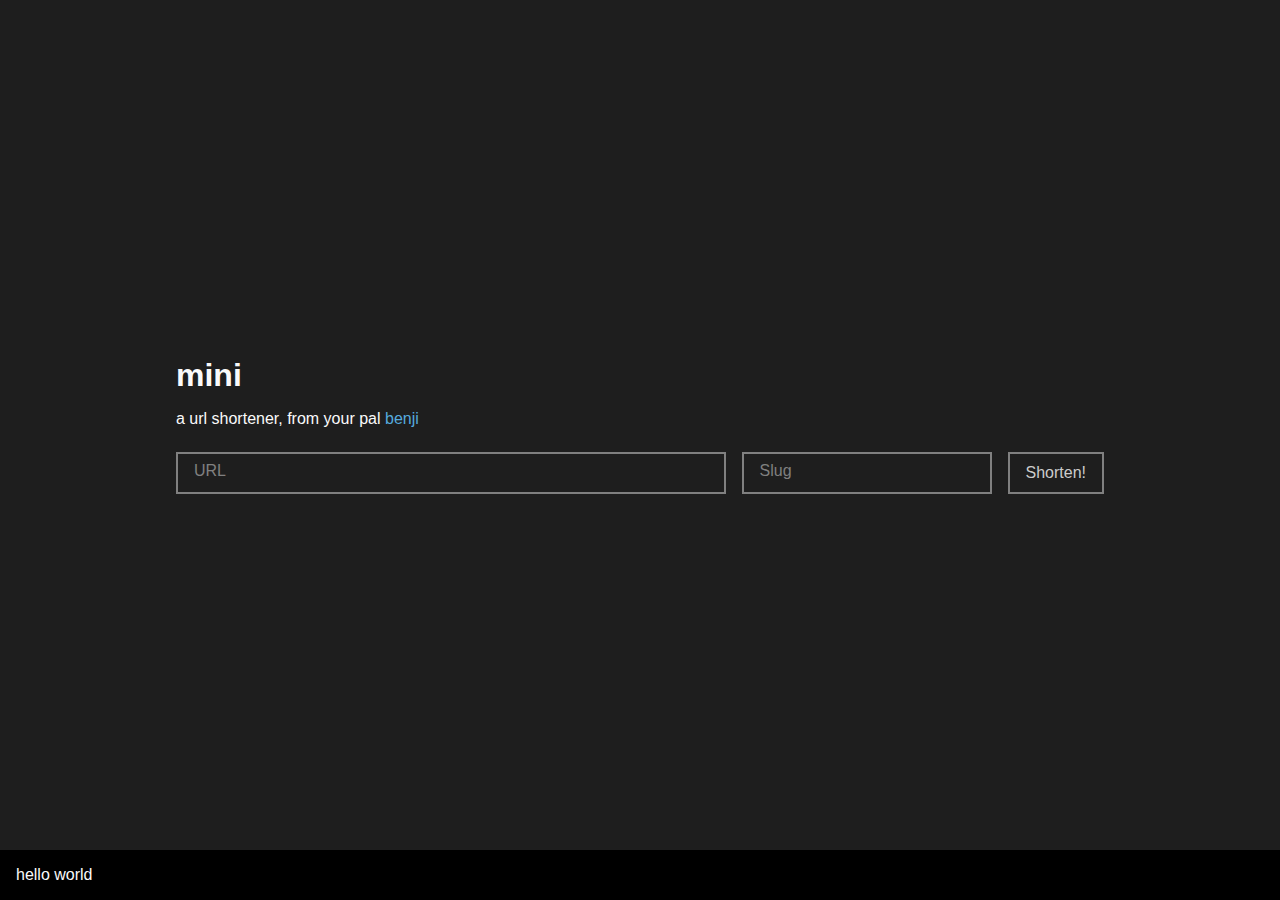
<file: src/index.html>
<!doctype html>
<!--
    Made with love by MindfulMinun
    https://benjic.xyz/
-->
<html lang="en-US" class="no-js">
    <head>
        <meta charset="utf-8">
        <title>mini</title>
        <link rel="icon" href="https://mindfulminun.keybase.pub/pfp/pfp-2020.png">
        <meta name="viewport" content="width=device-width,initial-scale=1.0">
        <meta http-equiv="X-UA-Compatible" content="IE=edge">
        <link rel="stylesheet" href="https://rsms.me/inter/inter.css">
        <link rel="stylesheet" href="./styles.css">
        <style>
            *, *::before, *::after {
                box-sizing: border-box;
            }
            html, body {
                width: 100%;
                height: 100%;
                padding: 0;
                margin: 0;
                font-family: "Inter", Helvetica, sans-serif;
            }
            body {
                background-color: #1e1e1e;
                color: #fafafa;
            }
        </style>

    </head>
    <body>
        <!-- <div style="flex: 2;"></div> -->
        <main class="container">
            <h1>mini</h1>
            <p>a url shortener, from your pal <a href="https://benjic.xyz/">benji</a></p>
            <form action="/" method="post">


                <div class="flex" style="flex-wrap: wrap; margin-top: 1.5em;">
                    <div class="xyz-input-group" style="flex: 2;">
                        <input type="text" name="" id="test-input" class="xyz-input" placeholder=" ">
                        <label for="test-input">URL</label>
                    </div>
    
                    <div class="flex" style="flex: 1;">
                        <div class="xyz-input-group" style="flex: 1;">
                            <input type="text" name="" id="test-input" class="xyz-input" placeholder=" ">
                            <label for="test-input">Slug</label>
                        </div>
    
                        <button type="submit" class="xyz-button">Shorten!</button>
                    </div>
                </div>

            </form>
        </main>
        <!-- <div style="flex: 2;"></div> -->
        <footer>
            <p>hello world</p>
        </footer>
    </body>
</html>
</file>
<file: src/styles.css>
:root {
    --accent: #5ad;
    --error: red;
    --xyz-text-color: #CCC;
    --xyz-border-color: gray;
    --xyz-border: 2px solid var(--xyz-border-color);
}

body {
    display: flex;
    flex-direction: column;
}

.container {
    padding: 1em;
    margin: auto;
    max-width: 960px;
    width: 100%;
}

h1 { margin: 0; }
[href] {
    color: var(--accent);
    text-decoration: none;
}
:focus {
    outline: 1px dashed white;
    outline-offset: 2px;
}

/* #region xyz-input */
.xyz-input {
    min-height: 42px;
    min-width: 250px;
    display: block;
    width: 100%;
    border: var(--xyz-border);
    color: var(--xyz-input-text-color);
    background: 0;
    font: inherit;
    padding: .5em 1em;
    transition: color 200ms ease-in-out, border 200ms ease-in-out;
}
.xyz-input::placeholder {
    color: var(--xyz-border-color);
}
.xyz-input:focus, .xyz-input:focus-within {
    border-color: var(--accent);
    outline: 0;
}
.xyz-input:invalid {
    border-color: var(--error);
    outline: 0;
}

/* For the floating labels */
.xyz-input-group {
    position: relative;
}
.xyz-input-group .xyz-input ~ label {
    position: absolute;
    color: var(--xyz-border-color);
    padding: .5em 1em;
    border: var(--xyz-border);
    border-color: transparent;
    width: 100%;
    top: 0; left: 0; right: 0; bottom: 0;
    transform-origin: 0 0;
    transform: translate(-.5em, -1.5em) scale(.75);
    transition: transform 200ms ease-in-out, color 200ms ease-in-out;
    pointer-events: none;
}
.xyz-input-group .xyz-input:placeholder-shown ~ label {
    transform: none;
    color: var(--xyz-border-color);
}
.xyz-input-group .xyz-input:focus ~ * {
    --xyz-border-color: var(--accent);
}
.xyz-input-group .xyz-input:focus ~ label {
    transform: translate(-.5em, -1.5em) scale(.75);
}

.xyz-input-group .xyz-input ~ .xyz-input__error-text {
    position: absolute;
    top: 0;
    bottom: 0;
    right: 0;
    left: 0;
    width: 100%;
    text-align: right;
    transform: translate(.5em, -1.5em) scale(.75);
    color: red;
    font-weight: bold;
    visibility: hidden;
    opacity: 0;
    transform-origin: top right;
    padding: .5em 1em;
    border: var(--xyz-border);
    border-color: transparent;
}
.xyz-input-group .xyz-input:invalid ~ .xyz-input__error-text {
    transition: opacity 200ms ease-in-out;
    opacity: 1;
    visibility: visible;
}
.xyz-input-group .xyz-input:invalid ~ * {
    --xyz-border-color: var(--error);
}

/* #endregion */

.xyz-button {
    min-height: 42px;
    display: block;
    border: var(--xyz-border);
    color: var(--xyz-text-color);
    background: 0;
    font: inherit;
    padding: .5em 1em;
    transition: color 200ms ease-in-out, border 200ms ease-in-out;
}
.xyz-button:focus {
    outline: 0;
    border-color: var(--accent);
}

.flex {
    display: flex;
    flex-direction: row;
    /* flex-wrap: wrap; */
    gap: 1em;
}
.flex .flex-grow {
    flex: 1;
}

/*  */
footer {
    background: #000;
    padding: 0 1em;
}
</file>
